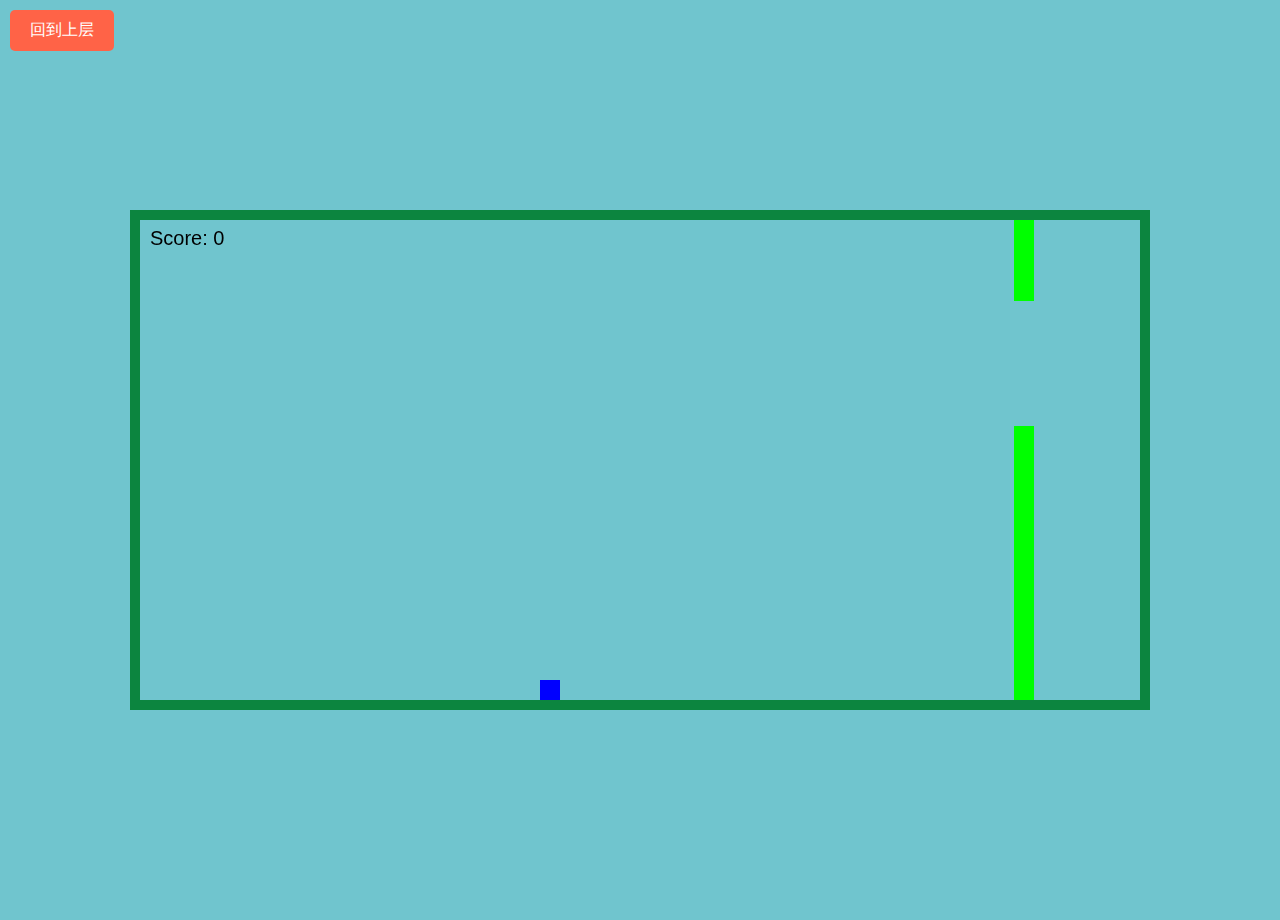
<file: xiangsuniao/xiangsuniao.html>
<!DOCTYPE html>
<html lang="en">

<head>
    <meta charset="UTF-8"> <!-- 設置文件的字符編碼為UTF-8，確保支持各種語言字符 -->
    <meta name="viewport" content="width=device-width, initial-scale=1.0"> <!-- 設置視口，讓網站在移動設備上適應良好 -->
    <title>Flappy Bird</title> <!-- 定義網頁標題，在瀏覽器標籤上顯示 -->
    <link rel="stylesheet" href="xiangsuniao.css"> <!-- 連接到外部 CSS 文件，用於設置樣式 -->
</head>

<body>
    <button id="backButton">回到上层</button> <!-- 添加返回按钮 -->
    <canvas id="gameCanvas" width="1000" height="480"></canvas> <!-- 畫布元素，用於遊戲渲染，寬度320像素，高度480像素 -->
    <script src="xiangsuniao.js"></script> <!-- 連接到外部 JavaScript 文件，用於遊戲邏輯 -->
</body>

</html>
</file>
<file: xiangsuniao/xiangsuniao.css>
/* 定义颜色变量 */
:root {
    --background-color: #70c5ce;
    --border-color: #0c853f;
    --button-color: #ff6347;
    --button-hover-color: #ff4500;
}

body {
    display: flex;
    /* 使用弹性盒布局，使内容居中 */
    justify-content: center;
    /* 将内容水平居中 */
    align-items: center;
    /* 将内容垂直居中 */
    height: 100vh;
    /* 设置body高度为视口高度，确保画布在屏幕中央 */
    margin: 10px;
    /* 去除默认的页面边距 */
    background-color: var(--background-color);
    /* 设置背景颜色为浅蓝色 */
}

canvas {
    border: 10px solid var(--border-color);
    /* 设置画布边框，宽度2像素，颜色为黑色 */
}

#backButton {
    position: absolute;
    top: 10px;
    left: 10px;
    background-color: var(--button-color);
    color: #fff;
    border: none;
    padding: 10px 20px;
    font-size: 16px;
    cursor: pointer;
    border-radius: 5px;
}

#backButton:hover {
    background-color: var(--button-hover-color);
}
</file>
